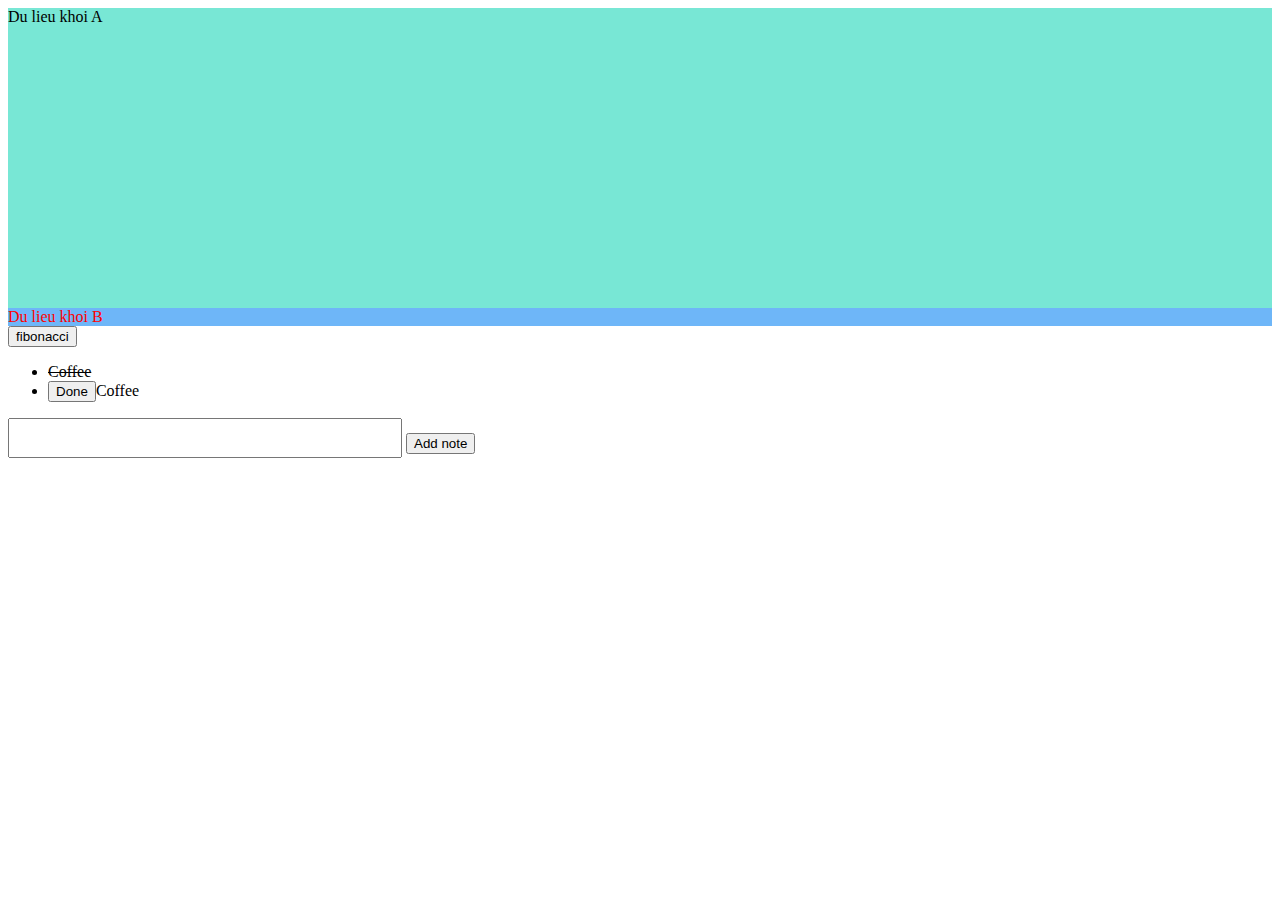
<file: index.html>
<!DOCTYPE html>
<html>
<head>
    <meta charset='utf-8'>
    <meta http-equiv='X-UA-Compatible' content='IE=edge'>
    <title>Page Title</title>
    <meta name='viewport' content='width=device-width, initial-scale=1'>
    <link rel='stylesheet' type='text/css' media='screen' href='main.css'>
    <script src="abc.js"></script>
</head>
<body>
    <div onclick="alert('Khong co gi')" id="div1" style="height: 300px;">
        Du lieu khoi A
    </div>
    <div class="bg-blue red-text">
    Du lieu khoi B
    </div>
    
    <!-- <input type="text"> -->
    <button onclick="fibo()">fibonacci</button>
    <p id="output"></p>

    <ul>
        <li><del>Coffee</del></li>
        <li><button onclick="done()">Done</button>Coffee</li>
    </ul>
    <input type="text">
    <button onclick="addNote()">Add note</button>

</body>
</html>
</file>
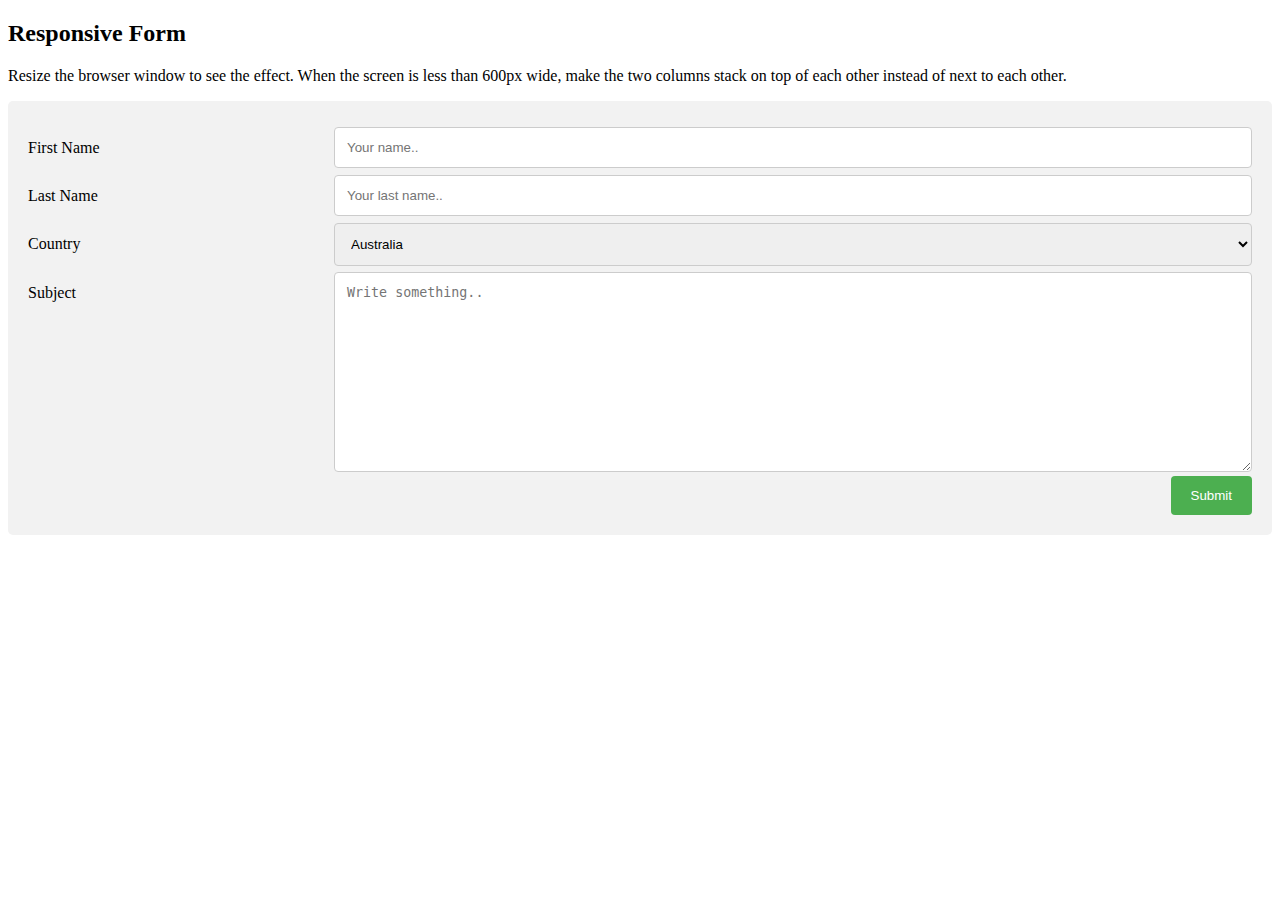
<file: form/index.html>
<!DOCTYPE html>
<html>
<head>
<style>
* {
  box-sizing: border-box;
}

input[type=text], select, textarea {
  width: 100%;
  padding: 12px;
  border: 1px solid #ccc;
  border-radius: 4px;
  resize: vertical;
}

label {
  padding: 12px 12px 12px 0;
  display: inline-block;
}

input[type=submit] {
  background-color: #4CAF50;
  color: white;
  padding: 12px 20px;
  border: none;
  border-radius: 4px;
  cursor: pointer;
  float: right;
}

input[type=submit]:hover {
  background-color: #45a049;
}

.container {
  border-radius: 5px;
  background-color: #f2f2f2;
  padding: 20px;
}

.col-25 {
  float: left;
  width: 25%;
  margin-top: 6px;
}

.col-75 {
  float: left;
  width: 75%;
  margin-top: 6px;
}

/* Clear floats after the columns */
.row:after {
  content: "";
  display: table;
  clear: both;
}

/* Responsive layout - when the screen is less than 600px wide, make the two columns stack on top of each other instead of next to each other */
@media screen and (max-width: 600px) {
  .col-25, .col-75, input[type=submit] {
    width: 100%;
    margin-top: 0;
  }
}
</style>
</head>
<body>

<h2>Responsive Form</h2>
<p>Resize the browser window to see the effect. When the screen is less than 600px wide, make the two columns stack on top of each other instead of next to each other.</p>

<div class="container">
  <form action="/action_page.php">
  <div class="row">
    <div class="col-25">
      <label for="fname">First Name</label>
    </div>
    <div class="col-75">
      <input type="text" id="fname" name="firstname" placeholder="Your name..">
    </div>
  </div>
  <div class="row">
    <div class="col-25">
      <label for="lname">Last Name</label>
    </div>
    <div class="col-75">
      <input type="text" id="lname" name="lastname" placeholder="Your last name..">
    </div>
  </div>
  <div class="row">
    <div class="col-25">
      <label for="country">Country</label>
    </div>
    <div class="col-75">
      <select id="country" name="country">
        <option value="australia">Australia</option>
        <option value="canada">Canada</option>
        <option value="usa">USA</option>
      </select>
    </div>
  </div>
  <div class="row">
    <div class="col-25">
      <label for="subject">Subject</label>
    </div>
    <div class="col-75">
      <textarea id="subject" name="subject" placeholder="Write something.." style="height:200px"></textarea>
    </div>
  </div>
  <div class="row">
    <input type="submit" value="Submit">
  </div>
  </form>
</div>

</body>
</html>
</file>
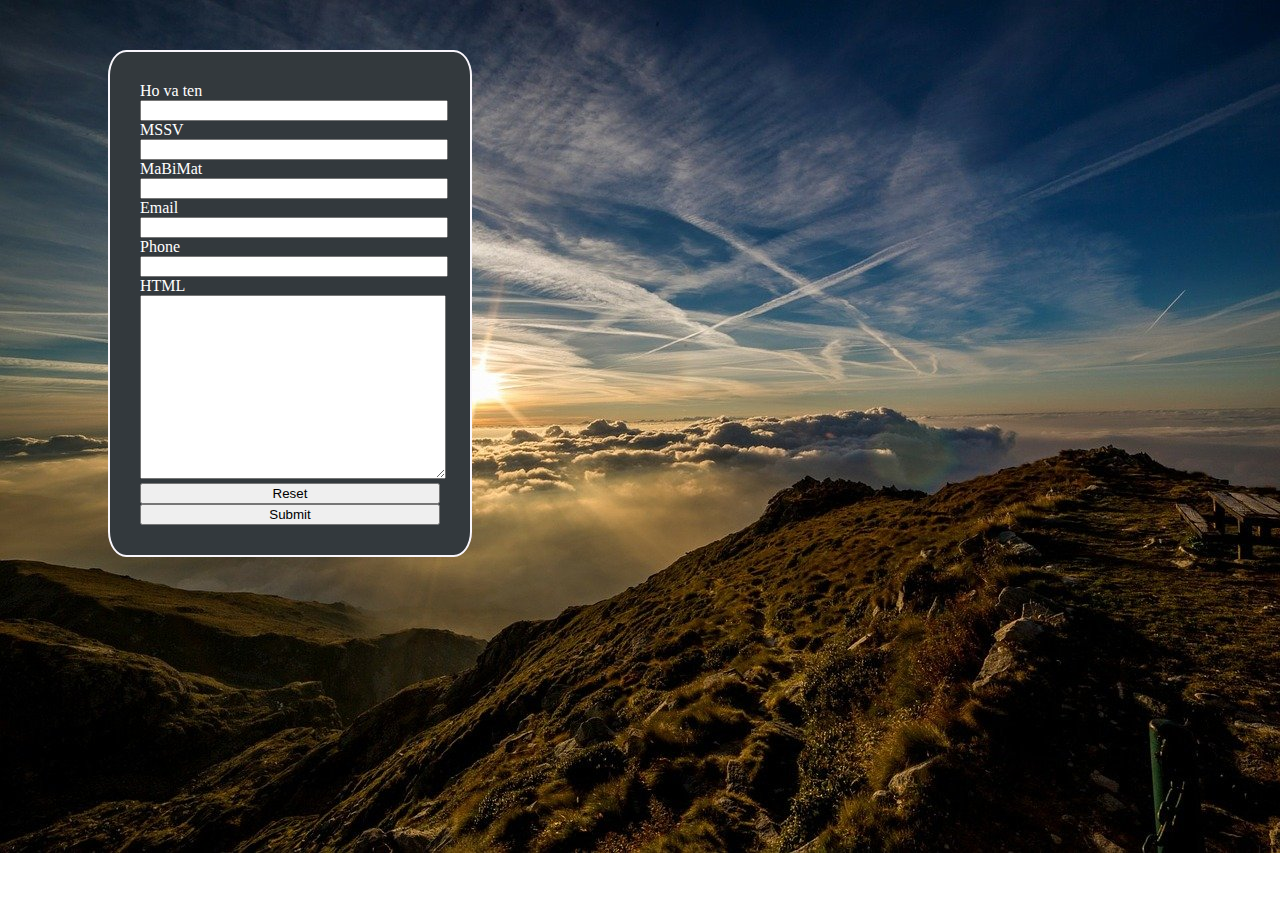
<file: htmlform/index.html>
<!DOCTYPE html>
<html lang="en">
<head>
    <meta charset="UTF-8">
    <meta http-equiv="X-UA-Compatible" content="IE=edge">
    <meta name="viewport" content="width=device-width, initial-scale=1.0">
    <title>Form Diem Danh</title>
    <link rel="stylesheet" href="main.css">
</head>
<body>
    <form action="https://604f548bc20143001744cc5c.mockapi.io/submit/diemdanh" method="POST">
        <label>Ho va ten</label>
        <br>
        <input required name="Ten" type="text" maxlength="40" minlength="5">
        <label style="color: white;">MSSV</label>
        <input required name="MSSV" type="number">
        <label id="lbl-mbm">MaBiMat</label>
        <input required type="number" name="MaBiMat" max="1000" min="99">
        <label class="lbl-email">Email</label>
        <input type="Email" name="email">
        <label>Phone</label>
        <input type="tel" name="Phone">
        <label>HTML</label>
        <textarea name="HTML" rows="10" cols="20">
        </textarea>
        <input type="reset" value="Reset">
        <input type="submit" value="Submit">
    </form>
</body>
</html>
</file>
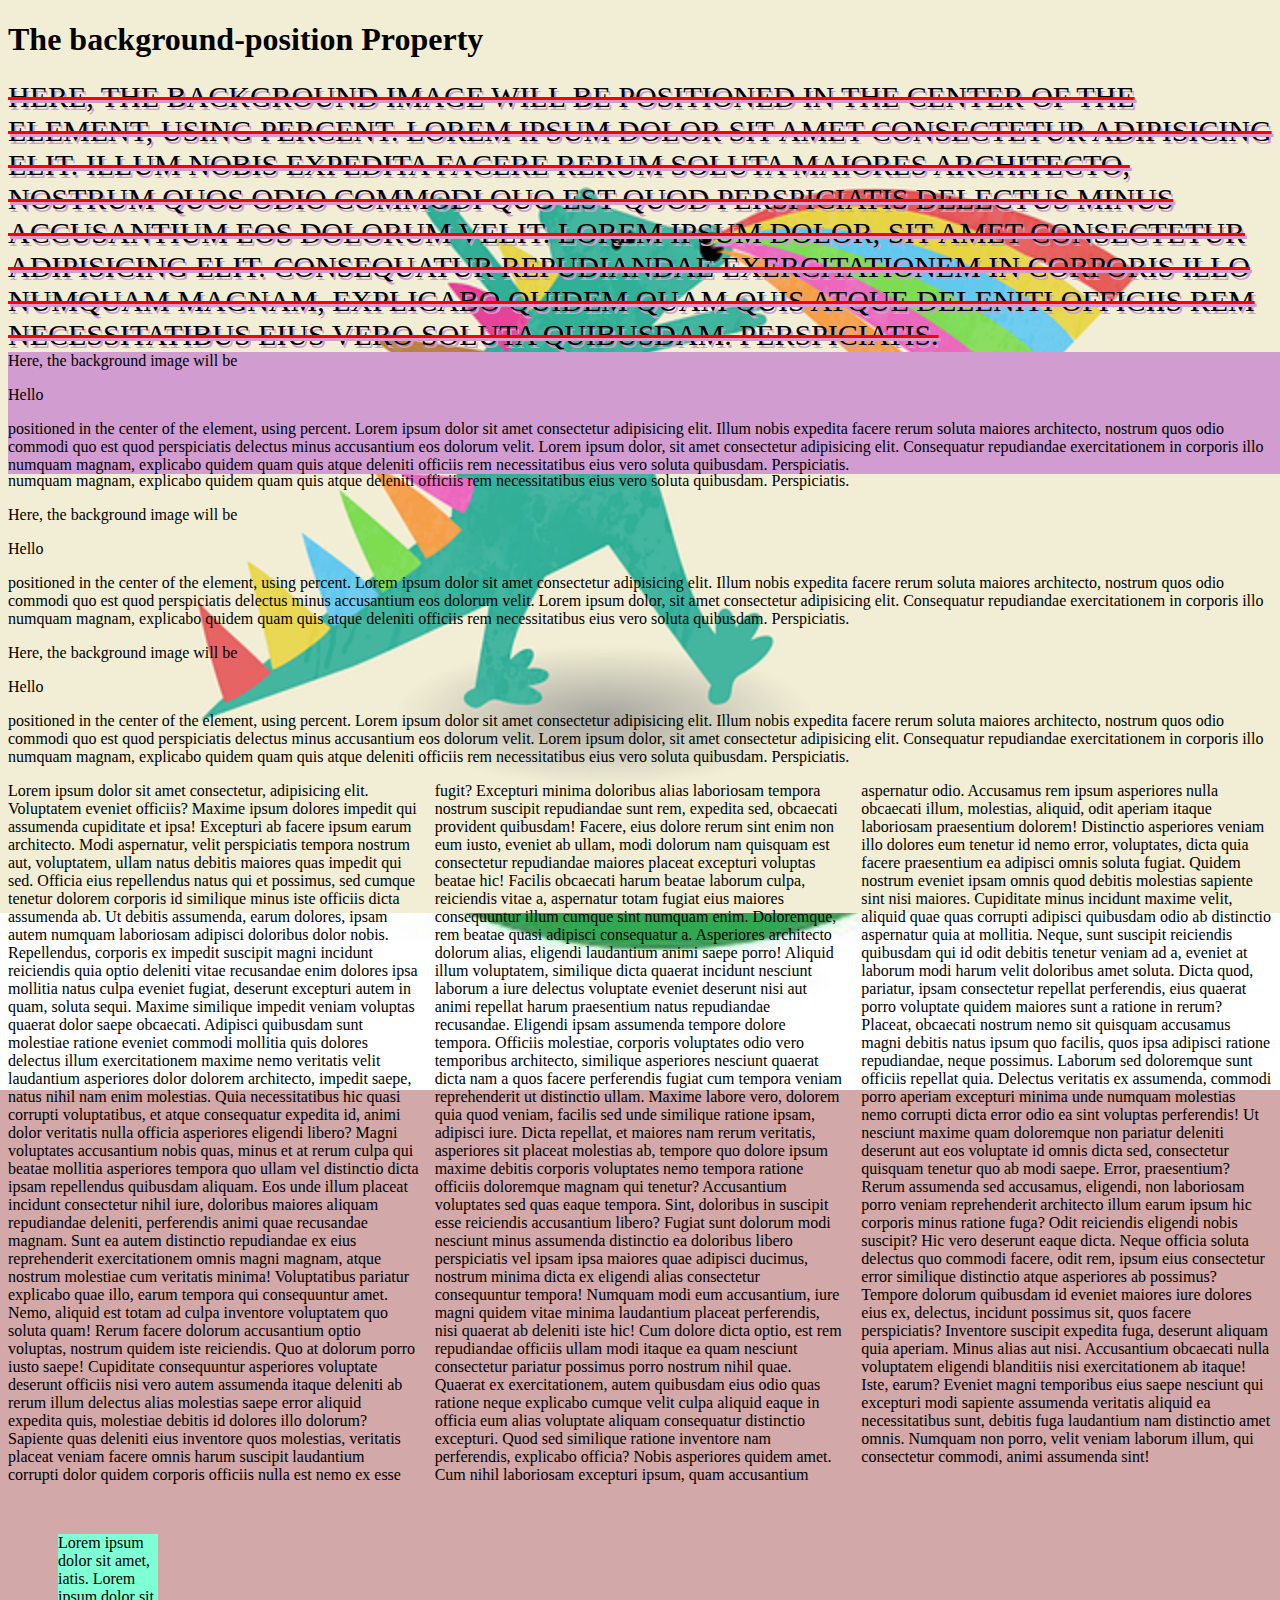
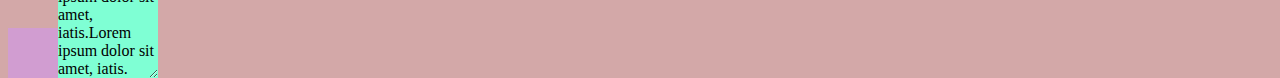
<file: whcj-4/index.html>
<!DOCTYPE html>
<html>
<head>
<style>
body { 
  background-image: url("./image/dinosaur-5995333_640.png"), url("image/unnamed.jpeg");
  background-repeat: no-repeat;
  background-attachment: fixed;
  background-position: 70% 50%;
  background-color: rgb(211, 168, 168);
  height: 100vh;
  background-size: cover;
  overflow-y: scroll;
}
.text-format{
      color: rgb(0, 0, 0);
      text-align:left;
    /* direction: rtl; */
    font-size: 30px;
    unicode-bidi: bidi-override;
    text-decoration:line-through; 
    text-decoration-color: red;
    text-transform: uppercase;
    text-shadow:2px 3px #d19dd1;
    text-overflow: clip;
  }
  /* /* p{ */
      /* display:block; */
      /* display: none;
      visibility: hidden; */
  /* } */ */
  .text-format{
      background-color: #d19dd1;
      /* min-height: 200px; */
      max-height: 100px;
      overflow-y: scroll;
      max-width: 500px;
      position: relative;
      left: 100px;
      top: -50px;
  }
  .text{
      position: fixed;
      /* top: 20px; */
      background-color: #d19dd1;
      z-index: 3;
      /* top: 600px; */
  }
  .newspaper{
      column-count: 3;
  }
  .translate{
      background-color: aquamarine;
      max-width: 100px;
      transform: translate(50px, 50px);
      resize: both;
      overflow: auto;
      /* z-index: 100; */
    }
    .keyframe{
        width: 50px;
        height: 50px;
        background-color: #d19dd1;
    }
</style>
</head>
<body>

<h1>The background-position Property</h1>
<div class="text-format">
    Here, the background image will be positioned in the center of the element, using percent.
    Lorem ipsum dolor sit amet consectetur adipisicing elit. Illum nobis expedita facere rerum soluta maiores architecto, nostrum quos odio commodi quo est quod perspiciatis delectus minus accusantium eos dolorum velit.
    Lorem ipsum dolor, sit amet consectetur adipisicing elit. Consequatur repudiandae exercitationem in corporis illo numquam magnam, explicabo quidem quam quis atque deleniti officiis rem necessitatibus eius vero soluta quibusdam. Perspiciatis.
    <!-- <label for="">Hello</label> -->
</div>
<div class="text" style="z-index: 10;">
    Here, the background image will be <p for="">Hello</p> positioned in the center of the element, using percent.
    Lorem ipsum dolor sit amet consectetur adipisicing elit. Illum nobis expedita facere rerum soluta maiores architecto, nostrum quos odio commodi quo est quod perspiciatis delectus minus accusantium eos dolorum velit.
    Lorem ipsum dolor, sit amet consectetur adipisicing elit. Consequatur repudiandae exercitationem in corporis illo numquam magnam, explicabo quidem quam quis atque deleniti officiis rem necessitatibus eius vero soluta quibusdam. Perspiciatis.
    <!-- <label for="">Hello</label> -->
</div>
<p >
    Here, the background image will be <p for="">Hello</p> positioned in the center of the element, using percent.
    Lorem ipsum dolor sit amet consectetur adipisicing elit. Illum nobis expedita facere rerum soluta maiores architecto, nostrum quos odio commodi quo est quod perspiciatis delectus minus accusantium eos dolorum velit.
    Lorem ipsum dolor, sit amet consectetur adipisicing elit. Consequatur repudiandae exercitationem in corporis illo numquam magnam, explicabo quidem quam quis atque deleniti officiis rem necessitatibus eius vero soluta quibusdam. Perspiciatis.
    <!-- <label for="">Hello</label> -->
</p>
<p >
    Here, the background image will be <p for="">Hello</p> positioned in the center of the element, using percent.
    Lorem ipsum dolor sit amet consectetur adipisicing elit. Illum nobis expedita facere rerum soluta maiores architecto, nostrum quos odio commodi quo est quod perspiciatis delectus minus accusantium eos dolorum velit.
    Lorem ipsum dolor, sit amet consectetur adipisicing elit. Consequatur repudiandae exercitationem in corporis illo numquam magnam, explicabo quidem quam quis atque deleniti officiis rem necessitatibus eius vero soluta quibusdam. Perspiciatis.
    <!-- <label for="">Hello</label> -->
</p>
<p >
    Here, the background image will be <p for="">Hello</p> positioned in the center of the element, using percent.
    Lorem ipsum dolor sit amet consectetur adipisicing elit. Illum nobis expedita facere rerum soluta maiores architecto, nostrum quos odio commodi quo est quod perspiciatis delectus minus accusantium eos dolorum velit.
    Lorem ipsum dolor, sit amet consectetur adipisicing elit. Consequatur repudiandae exercitationem in corporis illo numquam magnam, explicabo quidem quam quis atque deleniti officiis rem necessitatibus eius vero soluta quibusdam. Perspiciatis.
    <!-- <label for="">Hello</label> -->
</p>
<div class="newspaper">
    Lorem ipsum dolor sit amet consectetur, adipisicing elit. Voluptatem eveniet officiis? Maxime ipsum dolores impedit qui assumenda cupiditate et ipsa! Excepturi ab facere ipsum earum architecto. Modi aspernatur, velit perspiciatis tempora nostrum aut, voluptatem, ullam natus debitis maiores quas impedit qui sed. Officia eius repellendus natus qui et possimus, sed cumque tenetur dolorem corporis id similique minus iste officiis dicta assumenda ab. Ut debitis assumenda, earum dolores, ipsam autem numquam laboriosam adipisci doloribus dolor nobis. Repellendus, corporis ex impedit suscipit magni incidunt reiciendis quia optio deleniti vitae recusandae enim dolores ipsa mollitia natus culpa eveniet fugiat, deserunt excepturi autem in quam, soluta sequi. Maxime similique impedit veniam voluptas quaerat dolor saepe obcaecati. Adipisci quibusdam sunt molestiae ratione eveniet commodi mollitia quis dolores delectus illum exercitationem maxime nemo veritatis velit laudantium asperiores dolor dolorem architecto, impedit saepe, natus nihil nam enim molestias. Quia necessitatibus hic quasi corrupti voluptatibus, et atque consequatur expedita id, animi dolor veritatis nulla officia asperiores eligendi libero? Magni voluptates accusantium nobis quas, minus et at rerum culpa qui beatae mollitia asperiores tempora quo ullam vel distinctio dicta ipsam repellendus quibusdam aliquam. Eos unde illum placeat incidunt consectetur nihil iure, doloribus maiores aliquam repudiandae deleniti, perferendis animi quae recusandae magnam. Sunt ea autem distinctio repudiandae ex eius reprehenderit exercitationem omnis magni magnam, atque nostrum molestiae cum veritatis minima! Voluptatibus pariatur explicabo quae illo, earum tempora qui consequuntur amet. Nemo, aliquid est totam ad culpa inventore voluptatem quo soluta quam! Rerum facere dolorum accusantium optio voluptas, nostrum quidem iste reiciendis. Quo at dolorum porro iusto saepe! Cupiditate consequuntur asperiores voluptate deserunt officiis nisi vero autem assumenda itaque deleniti ab rerum illum delectus alias molestias saepe error aliquid expedita quis, molestiae debitis id dolores illo dolorum? Sapiente quas deleniti eius inventore quos molestias, veritatis placeat veniam facere omnis harum suscipit laudantium corrupti dolor quidem corporis officiis nulla est nemo ex esse fugit? Excepturi minima doloribus alias laboriosam tempora nostrum suscipit repudiandae sunt rem, expedita sed, obcaecati provident quibusdam! Facere, eius dolore rerum sint enim non eum iusto, eveniet ab ullam, modi dolorum nam quisquam est consectetur repudiandae maiores placeat excepturi voluptas beatae hic! Facilis obcaecati harum beatae laborum culpa, reiciendis vitae a, aspernatur totam fugiat eius maiores consequuntur illum cumque sint numquam enim. Doloremque, rem beatae quasi adipisci consequatur a. Asperiores architecto dolorum alias, eligendi laudantium animi saepe porro! Aliquid illum voluptatem, similique dicta quaerat incidunt nesciunt laborum a iure delectus voluptate eveniet deserunt nisi aut animi repellat harum praesentium natus repudiandae recusandae. Eligendi ipsam assumenda tempore dolore tempora. Officiis molestiae, corporis voluptates odio vero temporibus architecto, similique asperiores nesciunt quaerat dicta nam a quos facere perferendis fugiat cum tempora veniam reprehenderit ut distinctio ullam. Maxime labore vero, dolorem quia quod veniam, facilis sed unde similique ratione ipsam, adipisci iure. Dicta repellat, et maiores nam rerum veritatis, asperiores sit placeat molestias ab, tempore quo dolore ipsum maxime debitis corporis voluptates nemo tempora ratione officiis doloremque magnam qui tenetur? Accusantium voluptates sed quas eaque tempora. Sint, doloribus in suscipit esse reiciendis accusantium libero? Fugiat sunt dolorum modi nesciunt minus assumenda distinctio ea doloribus libero perspiciatis vel ipsam ipsa maiores quae adipisci ducimus, nostrum minima dicta ex eligendi alias consectetur consequuntur tempora! Numquam modi eum accusantium, iure magni quidem vitae minima laudantium placeat perferendis, nisi quaerat ab deleniti iste hic! Cum dolore dicta optio, est rem repudiandae officiis ullam modi itaque ea quam nesciunt consectetur pariatur possimus porro nostrum nihil quae. Quaerat ex exercitationem, autem quibusdam eius odio quas ratione neque explicabo cumque velit culpa aliquid eaque in officia eum alias voluptate aliquam consequatur distinctio excepturi. Quod sed similique ratione inventore nam perferendis, explicabo officia? Nobis asperiores quidem amet. Cum nihil laboriosam excepturi ipsum, quam accusantium aspernatur odio. Accusamus rem ipsum asperiores nulla obcaecati illum, molestias, aliquid, odit aperiam itaque laboriosam praesentium dolorem! Distinctio asperiores veniam illo dolores eum tenetur id nemo error, voluptates, dicta quia facere praesentium ea adipisci omnis soluta fugiat. Quidem nostrum eveniet ipsam omnis quod debitis molestias sapiente sint nisi maiores. Cupiditate minus incidunt maxime velit, aliquid quae quas corrupti adipisci quibusdam odio ab distinctio aspernatur quia at mollitia. Neque, sunt suscipit reiciendis quibusdam qui id odit debitis tenetur veniam ad a, eveniet at laborum modi harum velit doloribus amet soluta. Dicta quod, pariatur, ipsam consectetur repellat perferendis, eius quaerat porro voluptate quidem maiores sunt a ratione in rerum? Placeat, obcaecati nostrum nemo sit quisquam accusamus magni debitis natus ipsum quo facilis, quos ipsa adipisci ratione repudiandae, neque possimus. Laborum sed doloremque sunt officiis repellat quia. Delectus veritatis ex assumenda, commodi porro aperiam excepturi minima unde numquam molestias nemo corrupti dicta error odio ea sint voluptas perferendis! Ut nesciunt maxime quam doloremque non pariatur deleniti deserunt aut eos voluptate id omnis dicta sed, consectetur quisquam tenetur quo ab modi saepe. Error, praesentium? Rerum assumenda sed accusamus, eligendi, non laboriosam porro veniam reprehenderit architecto illum earum ipsum hic corporis minus ratione fuga? Odit reiciendis eligendi nobis suscipit? Hic vero deserunt eaque dicta. Neque officia soluta delectus quo commodi facere, odit rem, ipsum eius consectetur error similique distinctio atque asperiores ab possimus? Tempore dolorum quibusdam id eveniet maiores iure dolores eius ex, delectus, incidunt possimus sit, quos facere perspiciatis? Inventore suscipit expedita fuga, deserunt aliquam quia aperiam. Minus alias aut nisi. Accusantium obcaecati nulla voluptatem eligendi blanditiis nisi exercitationem ab itaque! Iste, earum? Eveniet magni temporibus eius saepe nesciunt qui excepturi modi sapiente assumenda veritatis aliquid ea necessitatibus sunt, debitis fuga laudantium nam distinctio amet omnis. Numquam non porro, velit veniam laborum illum, qui consectetur commodi, animi assumenda sint!
</div>
<div class="translate">
    Lorem ipsum dolor sit amet, iatis. Lorem ipsum dolor sit amet, iatis.Lorem ipsum dolor sit amet, iatis.
</div>
<div class="keyframe"></div>
</body>
</html>
</file>
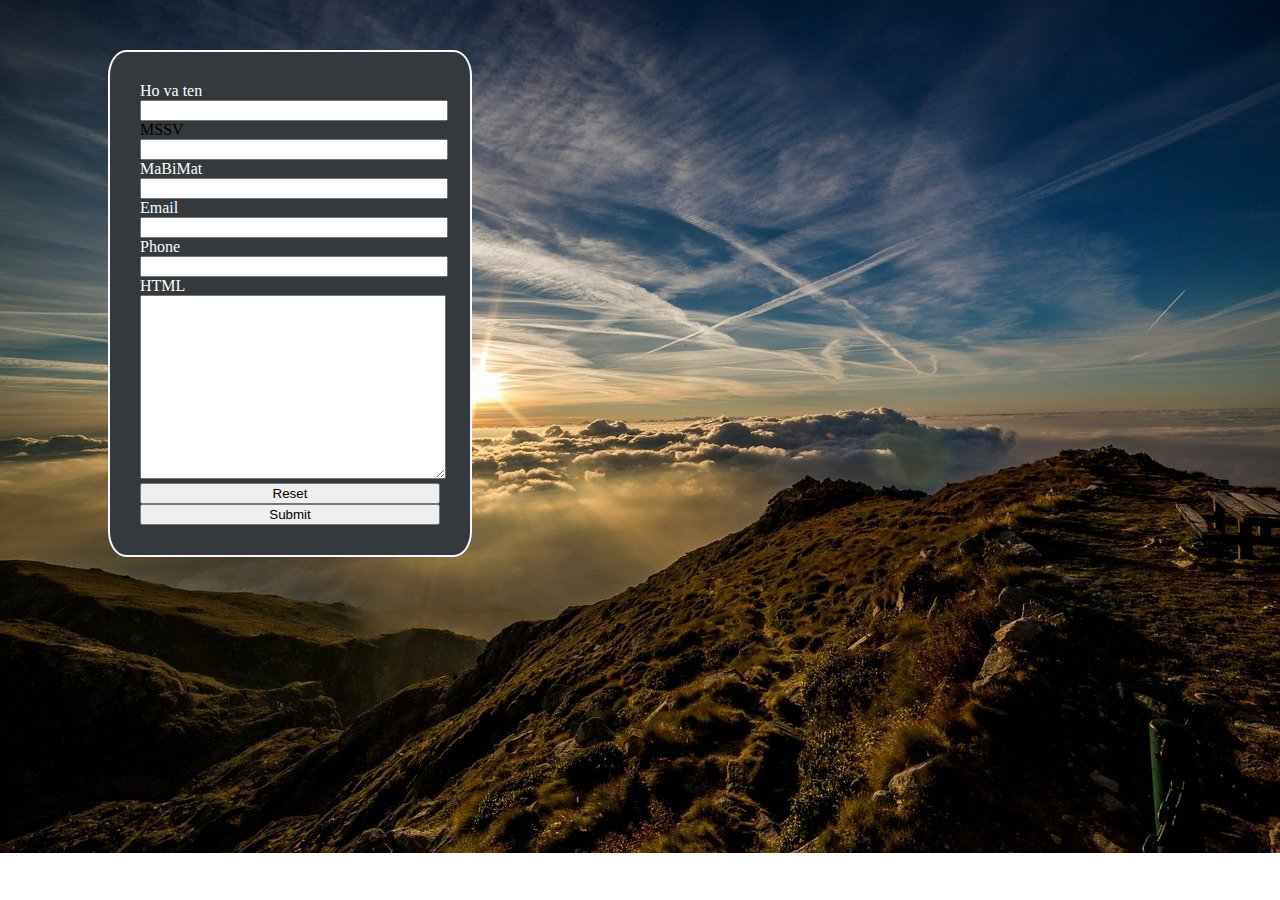
<file: htmlform/diemdanh.html>
<!DOCTYPE html>
<html lang="en">
<head>
    <meta charset="UTF-8">
    <meta http-equiv="X-UA-Compatible" content="IE=edge">
    <meta name="viewport" content="width=device-width, initial-scale=1.0">
    <title>Form Diem Danh</title>
    <link rel="stylesheet" href="main.css">
</head>
<body>
    <form action="https://604f548bc20143001744cc5c.mockapi.io/submit/diemdanh" method="POST">
        <label>Ho va ten</label>
        <br>
        <input required name="Ten" type="text" maxlength="40" minlength="5">
        <label style="color: black;">MSSV</label>
        <input required name="MSSV" type="number">
        <label id="lbl-mbm">MaBiMat</label>
        <input required type="number" name="MaBiMat" max="1000" min="99">
        <label class="lbl-email">Email</label>
        <input type="Email" name="email">
        <label>Phone</label>
        <input type="tel" name="Phone">
        <label>HTML</label>
        <textarea name="HTML" rows="10" cols="20">
        </textarea>
        <input type="reset" value="Reset">
        <input type="submit" value="Submit">
    </form>
</body>
</html>
</file>
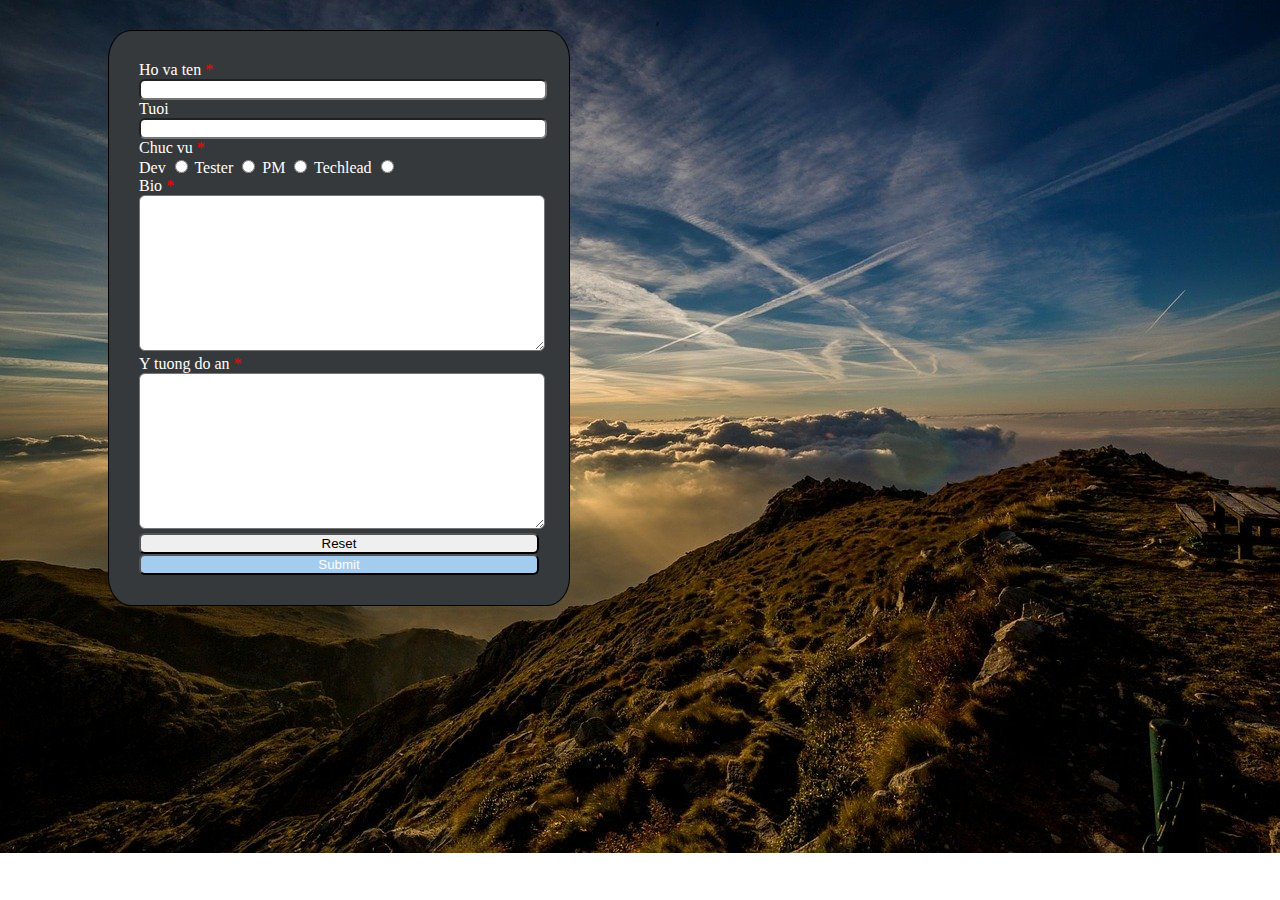
<file: htmlform/form2.html>
<!DOCTYPE html>
<html lang="en">
<head>
    <meta charset="UTF-8">
    <meta http-equiv="X-UA-Compatible" content="IE=edge">
    <meta name="viewport" content="width=device-width, initial-scale=1.0">
    <title>Form Input</title>
    <link rel="stylesheet" href="style.css">
</head>
<body>
    <form action="https://604f548bc20143001744cc5c.mockapi.io/submit/doan" method="POST">
        <label class="required">Ho va ten</label>
        
        <input required name="hoten" type="text" maxlength="40" minlength="5">
        <label>Tuoi</label>
        <!-- <input type="date"> -->
        <input name="tuoi" type="number" min="18" max="50">
        <label class="required">Chuc vu</label>
        <div>
            <label>Dev</label>
            <input required type="radio" value="0" name="position">
            <label>Tester</label>
            <input required type="radio" value="1" name="position">
            <label>PM</label>
            <input required type="radio" value="2" name="position">
            <label>Techlead</label>
            <input required type="radio" value="3" name="position">
        </div>
        <label class="required">Bio</label>
        <textarea required name="bio" rows="10" cols="30">
        </textarea>
        <label class="required">Y tuong do an</label>
        <textarea required name="idea" rows="10" cols="30">
        </textarea>
        <input type="reset" value="Reset">
        <input type="submit" value="Submit">
    </form>
</body>
</html>
</file>
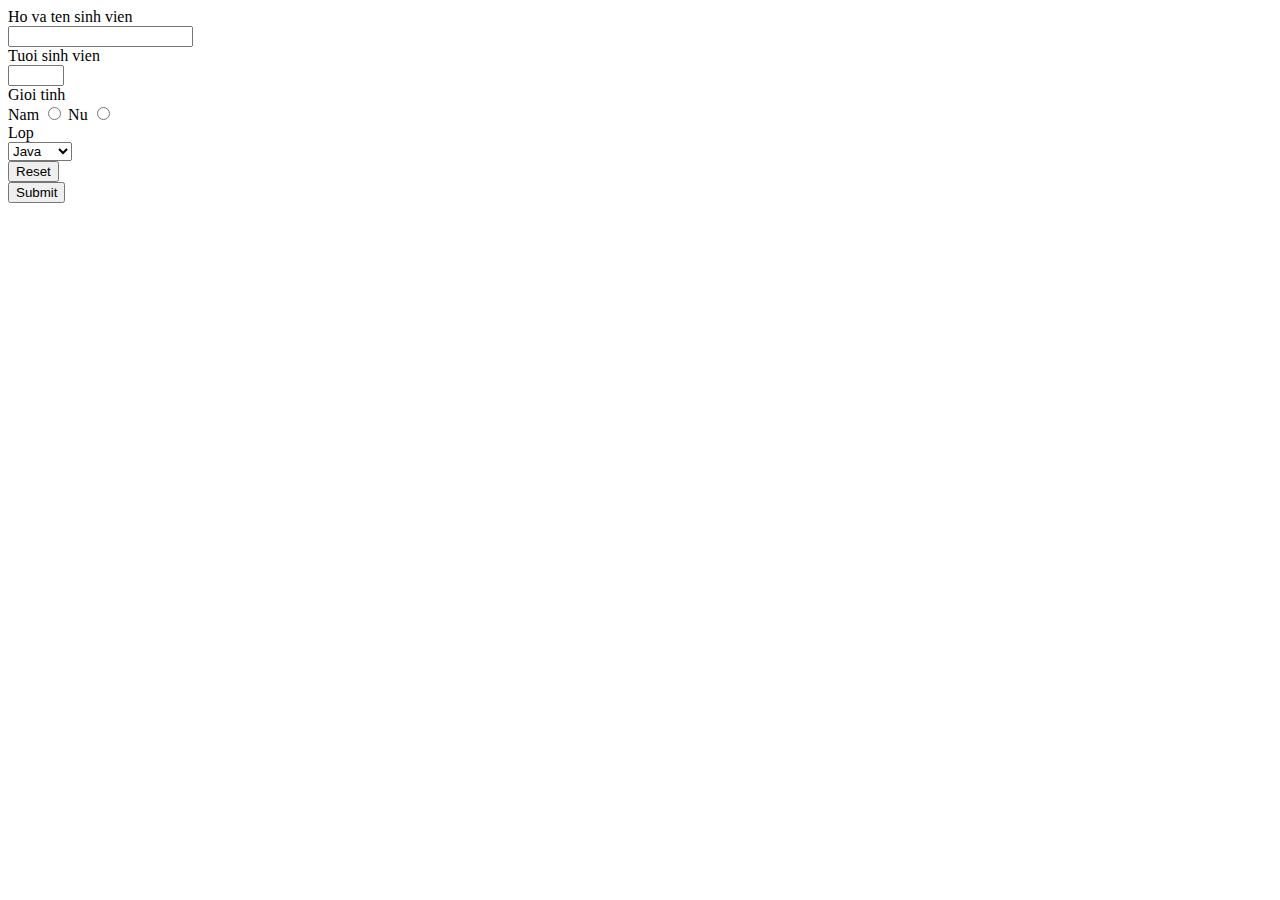
<file: htmlform/forminput.html>
<!DOCTYPE html>
<html lang="en">
<head>
    <meta charset="UTF-8">
    <meta http-equiv="X-UA-Compatible" content="IE=edge">
    <meta name="viewport" content="width=device-width, initial-scale=1.0">
    <title>Form Input</title>
</head>
<body>
    <form action="https://604f548bc20143001744cc5c.mockapi.io/submit/form" method="POST">
        <label>Ho va ten sinh vien</label>
        <br>
        <input name="hoten" type="text" maxlength="40" minlength="5"><br>
        <label>Tuoi sinh vien</label><br>
        <!-- <input type="date"> -->
        <input name="tuoi" type="number" min="18" max="50"><br>
        <label>Gioi tinh</label><br>
        <label>Nam</label>
        <input type="radio" value="0" name="gioitinh">
        <label>Nu</label>
        <input type="radio" value="1" name="gioitinh"><br>
        <label>Lop</label><br>
        <select>
            <option value="1">Java</option>
            <option value="2">PHP</option>
            <option value="3">Python</option>
        </select><br>
        <input type="reset" value="Reset"><br>
        <input type="submit" value="Submit">
    </form>
</body>
</html>
</file>
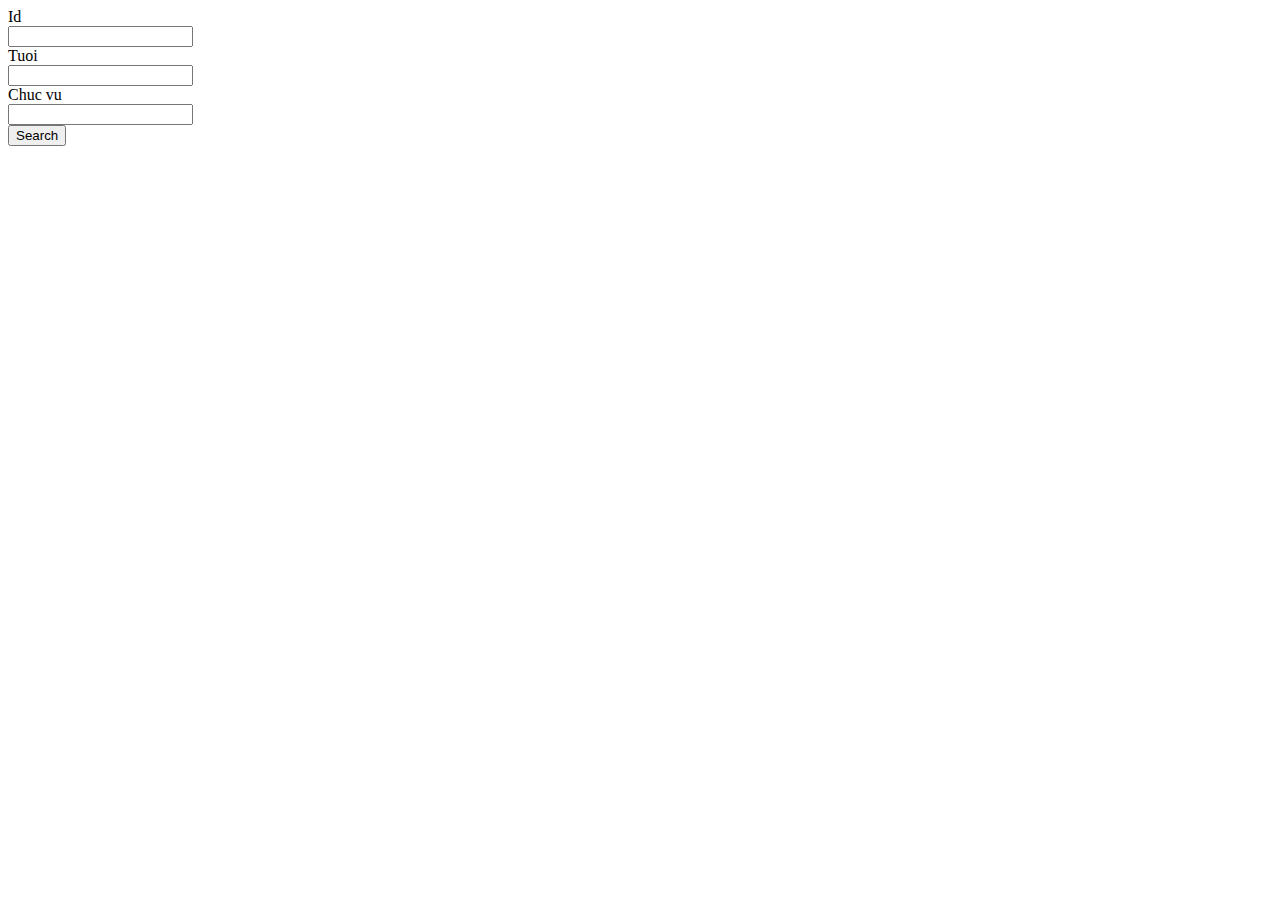
<file: htmlform/formsearch.html>
<!DOCTYPE html>
<html lang="en">
<head>
    <meta charset="UTF-8">
    <meta http-equiv="X-UA-Compatible" content="IE=edge">
    <meta name="viewport" content="width=device-width, initial-scale=1.0">
    <title>Form Search</title>
</head>
<body>
    <form action="https://604f548bc20143001744cc5c.mockapi.io/submit/doan" method="GET">
        <label>Id</label><br>
        <input type="search"><br>
        <!-- <label>Ho va ten</label>
        <br> -->
        <!-- <input name="hoten" type="search" maxlength="40" minlength="5"><br> -->
        <label>Tuoi</label><br>
        <!-- <input type="date"> -->
        <input name="tuoi" type="search"><br>
        <label>Chuc vu</label><br>
        <input type="search" name="position"><br>
        <input type="submit" value="Search">
    </form>
</body>
</html>
</file>
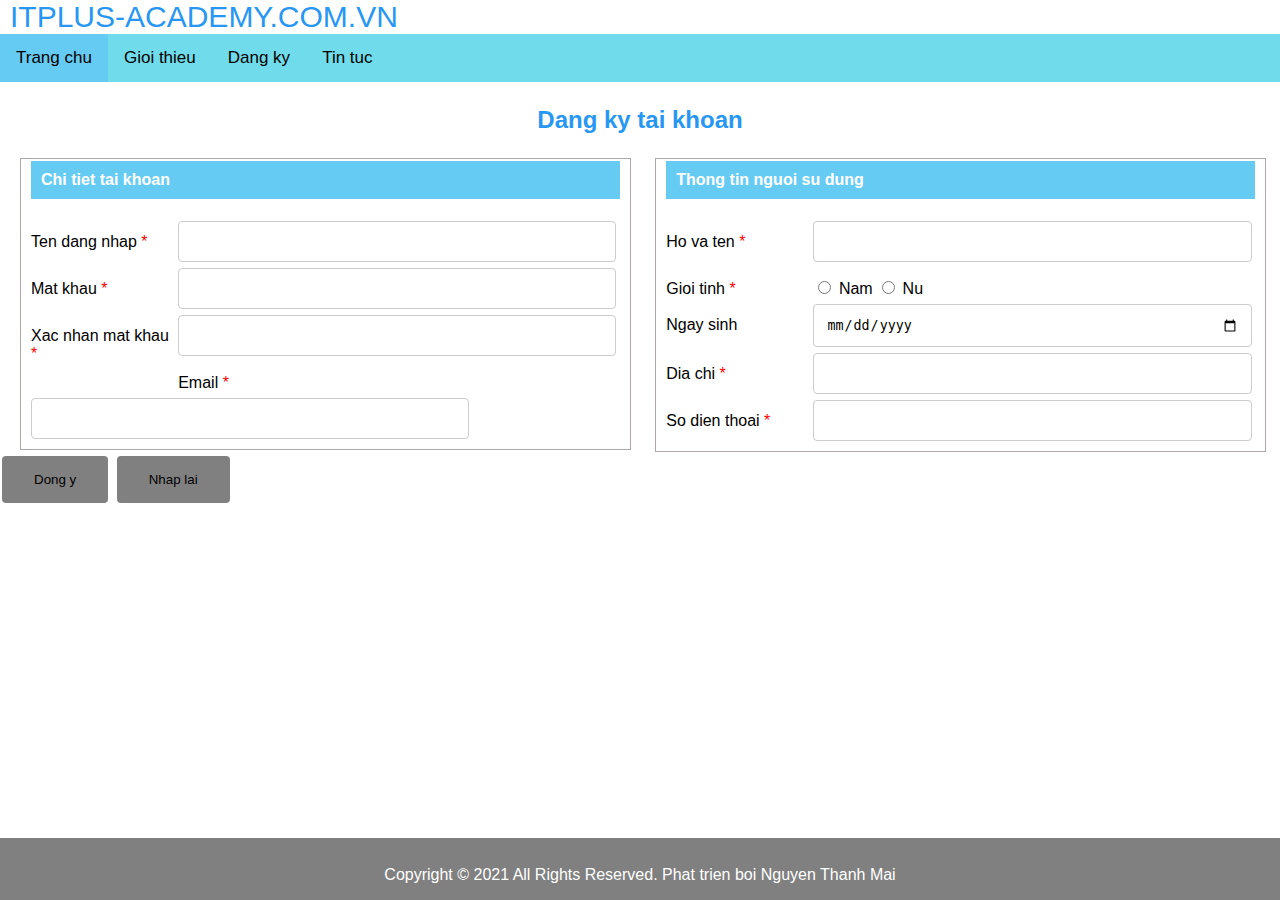
<file: whcj-4/index1.html>
<!DOCTYPE html>
<html lang="en">

<head>
    <meta charset="UTF-8">
    <meta http-equiv="X-UA-Compatible" content="IE=edge">
    <meta name="viewport" content="width=device-width, initial-scale=1.0">
    <title>Document</title>
    <link rel="stylesheet" href="style1.css">
</head>

<body>
    <header>
        ITPLUS-ACADEMY.COM.VN
    </header>
    <nav>
        <a class="active" href="#">Trang chu</a>
        <a href="#">Gioi thieu</a>
        <a href="#">Dang ky</a>
        <a href="#">Tin tuc</a>
    </nav>
    <p class="reg">Dang ky tai khoan</p>
    <div class="info">
        <form class="form1" action="">
            <p class="detail">Chi tiet tai khoan</p>
            <!-- <label class="detail" for="">Chi tiet tai khoan</label> -->
            <div class="row">
                <div class="col-25">
                    <label class="required" for="">Ten dang nhap</label>
                </div>
                <div class="col-75">
                    <input require type="text">
                </div>
            </div>
            <div class="row">
                <div class="col-25">
                    <label class="required" for="">Mat khau</label>
                </div>
                <div class="col-75">
                    <input require type="password">
                </div>
            </div>
            <div class="row">
                <div class="col-25">
                    <label class="required" for="">Xac nhan mat khau</label>
                </div>
                <div class="col-75">
                    <input require type="password">
                </div>
            </div>
            <div class="row">
                <div class="col-25">
                    <label class="required" for="">Email</label>
                </div>
                <div class="col-75">
                    <input require type="email">
                </div>
            </div>
        </form>
        <form action="" class="form1">
            <p class="detail">Thong tin nguoi su dung</p>
            <div class="row">
                <div class="col-25">
                    <label class="required" for="">Ho va ten</label>
                </div>
                <div class="col-75">
                    <input require type="text">
                </div>
            </div>
            <div class="row">
                <div class="col-25">
                    <label class="required" for="">Gioi tinh</label>
                </div>
                <div class="col-75">
                    <input type="radio" name="sex" value="0">
                    <label class="sex" for="">Nam</label>
                    <input type="radio" name="sex" value="1">
                    <label class="sex" for="">Nu</label>
                </div>
            </div>
            <div class="row">
                <div class="col-25">
                    <label for="">Ngay sinh</label>
                </div>
                <div class="col-75">
                    <input type="date">
                </div>
            </div>
            <div class="row">
                <div class="col-25">
                    <label class="required" for="">Dia chi</label>
                </div>
                <div class="col-75">
                    <input require type="text">
                </div>
            </div>
            <div class="row">
                <div class="col-25">
                    <label class="required" for="">So dien thoai</label>
                </div>
                <div class="col-75">
                    <input require type="text">
                </div>
            </div>
        </form>
        <input type="submit" value="Dong y">
        <input type="reset" value="Nhap lai">

    </div>
    <footer>
        <label for="">
            <p>Copyright &copy; 2021 All Rights Reserved. Phat trien boi Nguyen Thanh Mai</p>
        </label>
    </footer>
</body>

</html>
</file>
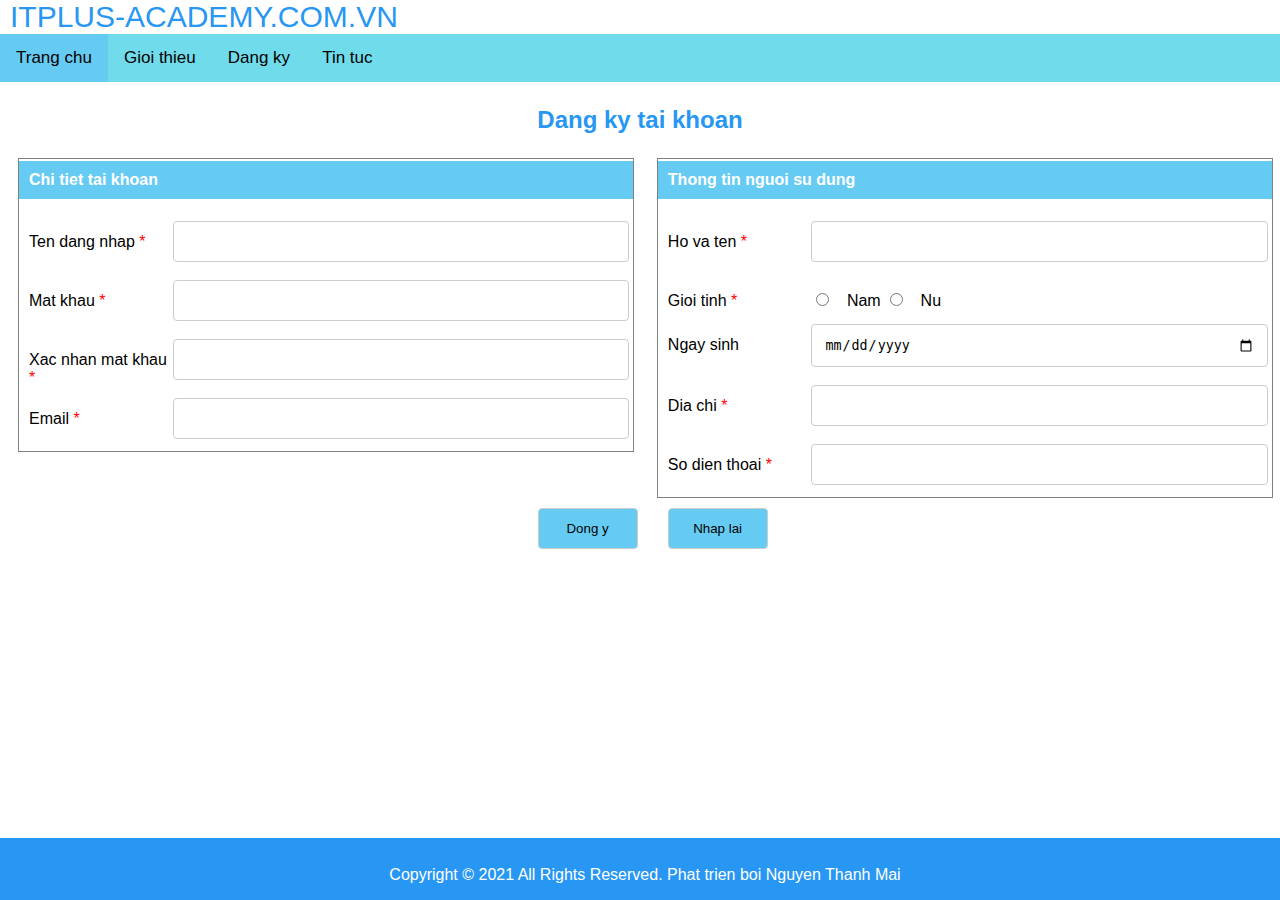
<file: whcj-4/index2.html>
<!DOCTYPE html>
<html lang="en">

<head>
    <meta charset="UTF-8">
    <meta http-equiv="X-UA-Compatible" content="IE=edge">
    <meta name="viewport" content="width=device-width, initial-scale=1.0">
    <title>Document</title>
    <link rel="stylesheet" href="style2.css">
</head>

<body>
    <header>
        ITPLUS-ACADEMY.COM.VN
    </header>
    <nav>
        <a class="active" href="#">Trang chu</a>
        <a href="#">Gioi thieu</a>
        <a href="#">Dang ky</a>
        <a href="#">Tin tuc</a>
    </nav>
    <p class="reg">Dang ky tai khoan</p>
    <div class="info">
        <form class="form1" action="">
            <div class="col-45">
            <p class="detail">Chi tiet tai khoan</p>
            <!-- <label class="detail" for="">Chi tiet tai khoan</label> -->
            <div class="row">
                <div class="col-25">
                    <label class="required" for="">Ten dang nhap</label>
                </div>
                <div class="col-75">
                    <input required type="text">
                </div>
            </div>
            <div class="row">
                <div class="col-25">
                    <label class="required" for="">Mat khau</label>
                </div>
                <div class="col-75">
                    <input required type="password">
                </div>
            </div>
            <div class="row">
                <div class="col-25">
                    <label class="required" for="">Xac nhan mat khau</label>
                </div>
                <div class="col-75">
                    <input required type="password">
                </div>
            </div>
            <div class="row">
                <div class="col-25">
                    <label class="required" for="">Email</label>
                </div>
                <div class="col-75">
                    <input required type="email">
                </div>
            </div>
            </div>
            <div class="col-45">
            <p class="detail">Thong tin nguoi su dung</p>
            <div class="row">
                <div class="col-25">
                    <label class="required" for="">Ho va ten</label>
                </div>
                <div class="col-75">
                    <input required type="text">
                </div>
            </div>
            <div class="row">
                <div class="col-25">
                    <label class="required" for="">Gioi tinh</label>
                </div>
                <div class="col-75">
                    <input required type="radio" name="sex" value="0">
                    <label class="sex" for="">Nam</label>
                    <input required type="radio" name="sex" value="1">
                    <label class="sex" for="">Nu</label>
                </div>
            </div>
            <div class="row">
                <div class="col-25">
                    <label for="">Ngay sinh</label>
                </div>
                <div class="col-75">
                    <input type="date">
                </div>
            </div>
            <div class="row">
                <div class="col-25">
                    <label class="required" for="">Dia chi</label>
                </div>
                <div class="col-75">
                    <input required type="text">
                </div>
            </div>
            <div class="row">
                <div class="col-25">
                    <label class="required" for="">So dien thoai</label>
                </div>
                <div class="col-75">
                    <input required type="text">
                </div>
            </div>
        </div>
            <input type="submit" value="Dong y">
            <input type="reset" value="Nhap lai">
        </form>
        

    </div>
    <footer>
        <label for="">
            <p>Copyright &copy; 2021 All Rights Reserved. Phat trien boi Nguyen Thanh Mai</p>
        </label>
    </footer>
</body>

</html>
</file>
<file: main.css>
.bg-blue {
  background-color: rgb(110, 182, 248);
}
.red-text {
  color: red;
}
#div1 {
  background-color: rgb(120, 231, 213);
}
/* div {
  background-color: rgb(110, 182, 248);
} */
input {
  font-size: 30px;
}
</file>
<file: htmlform/main.css>
body {
  background-image: url("./image/moutain.jpg");
  background-repeat: no-repeat;
  background-size: cover;
}
form {
  margin: 50px 100px;
  border: 2px solid rgb(249, 246, 252);
  padding: 30px;
  width: 300px;
  background-color: rgb(51, 57, 61);
  border-radius: 5%;
}
label {
  color: white;
  width: 100vw;
}
#lbl-mbm {
  color: white;
}
.lbl-email {
  color: white;
}
/* label {
  color: blue;
} */
label .lbl-email {
}
/* css specifility calculator */
textarea {
  /* margin: 20px 2px 10px 20px; */
  padding-top: 30px;
  /* padding-left: 20px; */
  /* height: calc(100px - 50px - 2px - 2px); */
  width: 100%;
}
input {
  width: 100%;
}
</file>
<file: htmlform/style.css>
form {
  background-color: rgb(54, 57, 59);
  width: 400px;
  border: 1px solid;
  margin: 30px 100px;
  padding: 30px;
  border-radius: 5%;
}
label {
  color: white;
  width: 100%;
}
input[type="submit"] {
  background-color: rgb(164, 204, 238);
  color: white;
}
input[type="reset"]:hover {
  background-color: red;
  color: white;
  cursor: pointer;
}
input[type="submit"]:hover {
  background-color: rgb(19, 64, 122);
  cursor: pointer;
}
input[type="radio"] {
  width: initial;
}
input {
  border-radius: 6px;
  width: 100%;
}
input:hover {
  border: rgb(85, 128, 209);
}
textarea {
  width: 100%;
  border-radius: 6px;
}
body {
  /* background-image: url("./image/moutain"); */
  background-image: url("./image/moutain.jpg");
  background-repeat: no-repeat;
  background-size: cover;
}
.required::after {
  content: " *";
  color: red;
}
</file>
<file: whcj-4/style1.css>
body {
  box-sizing: border-box;
  margin: 0;
  font-family: Arial, Helvetica, sans-serif;
}
:root {
  --mainColor: rgb(39, 151, 243);
  --background-color: rgb(102, 203, 243);
}
header {
  color: var(--mainColor);
  font-size: 30px;
  margin-left: 10px;
  /* font-family: "Segoe UI", Tahoma, Geneva, Verdana, sans-serif; */
}
nav {
  background-color: rgb(112, 220, 235);
  overflow: hidden;
}
nav a {
  float: left;
  color: #000000;
  text-align: center;
  padding: 14px 16px;
  text-decoration: none;
  font-size: 17px;
}
nav a:hover {
  background-color: var(--mainColor);
  /* color: rgb(0, 0, 0); */
}
nav a.active {
  background-color: var(--background-color);
}
.reg {
  color: var(--mainColor);
  font-size: 24px;
  text-align: center;
  font-weight: bold;
}
.form1 {
  display: inline-block;
  width: 46%;
  border: 1px solid rgb(175, 167, 167);
  padding: 0 10px 10px 10px;
  margin-left: 20px;
}
.detail {
  background-color: var(--background-color);
  color: white;
  font-weight: bold;
  margin-top: 2px;
  margin-left: 0px;
  text-align: left;
  padding: 10px;
}
 input{
  width: 100%;
  padding: 12px;
  border: 1px solid #ccc;
  border-radius: 4px;
} 

label {
  padding-top: 12px;
  display: inline-block;
}
.col-25 {
  float: left;
  width: 25%;
  margin-top: 6px;
}

.col-75 {
  float: left;
  width: 70%;
  margin-top: 6px;
}

input[type="radio"] {
  width: initial;
}

input[type=submit],input[type=reset]{
  background-color: gray;
  border: none;
  padding: 16px 32px;
  text-decoration: none;

  margin: 4px 2px;
  cursor: pointer;
  width:initial;
  display: inline;

}
footer{
  position: fixed;
  left: 0;
  bottom: 0;
  width: 100%;
  background-color: gray;
  color: white;
  text-align: center;
}
.required::after {
  content: " *";
  color: red;
}
</file>
<file: whcj-4/style2.css>
body {
  box-sizing: border-box;
  margin: 0;
  font-family: Arial, Helvetica, sans-serif;
}
:root {
  --mainColor: rgb(39, 151, 243);
  --background-color: rgb(102, 203, 243);
}
header {
  color: var(--mainColor);
  font-size: 30px;
  margin-left: 10px;
  /* font-family: "Segoe UI", Tahoma, Geneva, Verdana, sans-serif; */
}
nav {
  background-color: rgb(112, 220, 235);
  overflow: hidden;
}
nav a {
  float: left;
  color: #000000;
  text-align: center;
  padding: 14px 16px;
  text-decoration: none;
  font-size: 17px;
}
nav a:hover {
  background-color: var(--mainColor);
  /* color: rgb(0, 0, 0); */
}
nav a.active {
  background-color: var(--background-color);
}
.reg {
  color: var(--mainColor);
  font-size: 24px;
  text-align: center;
  font-weight: bold;
}

.col-45 {
  display: inline-block;
  width: 48%;
  margin-left: 18px;
  border: 1px solid gray;
}
.detail {
  background-color: var(--background-color);
  color: white;
  font-weight: bold;
  margin-top: 2px;
  margin-left: 0px;
  text-align: left;
  padding: 10px;
}
input {
  width: 100%;
  padding: 12px;
  border: 1px solid #ccc;
  border-radius: 4px;
  margin-bottom: 12px;
}
label {
  padding-top: 12px;
  display: inline-block;
  padding-left: 10px;
}
.col-25 {
  float: left;
  width: 25%;
  margin-top: 6px;
}

.col-75 {
  float: left;
  width: 70%;
  margin-top: 6px;
}

input[type="radio"] {
  width: initial;
}
input[type="submit"],
input[type="reset"] {
  background-color: var(--background-color);
  margin: 10px 15px;
  cursor: pointer;
  width: 100px;
  display: inline;
  float: left;
}
input[type="submit"] {
  margin-left: 42%;
}
input[type="submit"]:hover,
input[type="reset"]:hover {
  background-color: var(--mainColor);
}
.required::after {
  content: " *";
  color: red;
}
footer {
  position: fixed;
  left: 0;
  bottom: 0;
  width: 100%;
  background-color: var(--mainColor);
  color: white;
  text-align: center;
}
</file>
